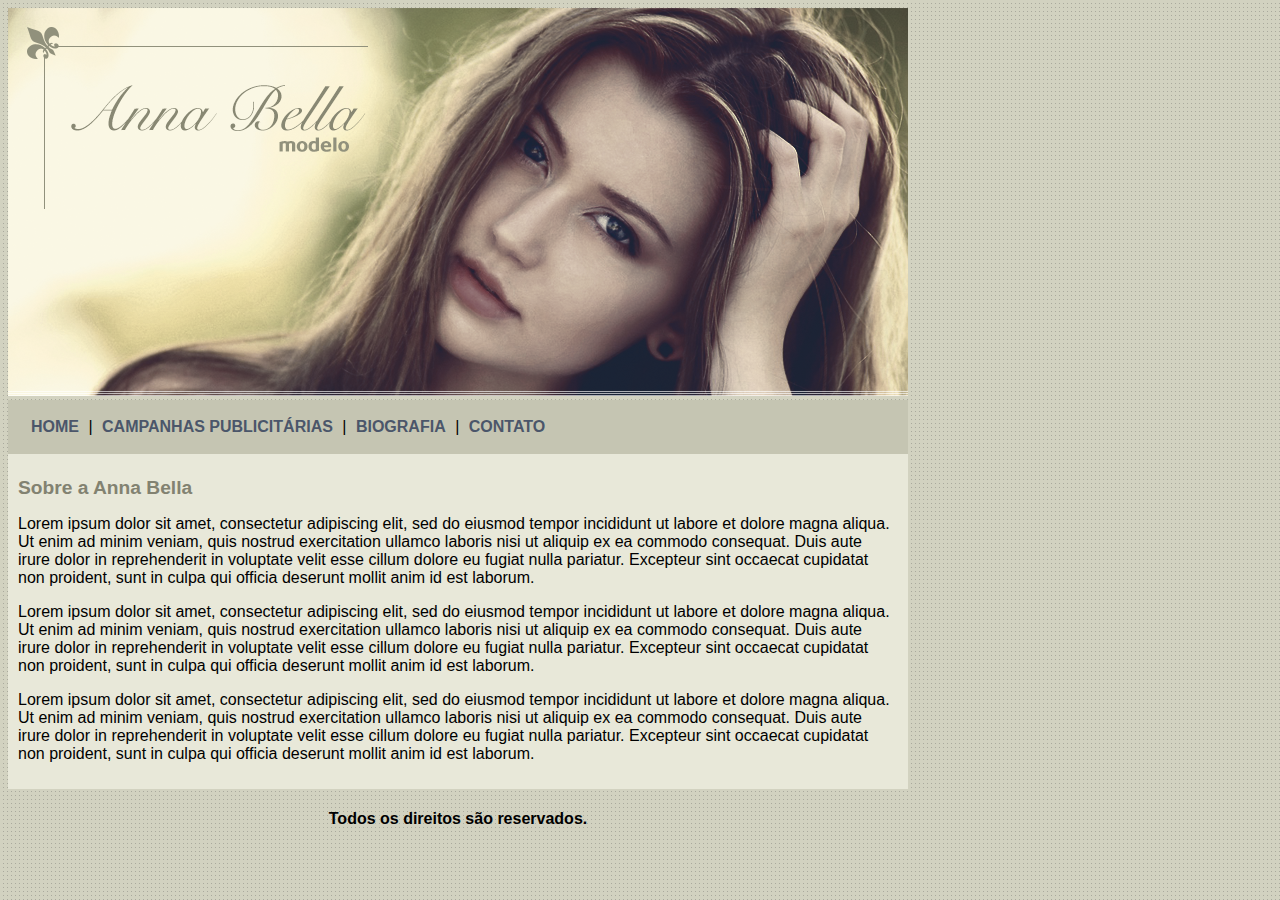
<file: index.html>
<!DOCTYPE html>
<html>
<head>
	<title>Anna Bella - Oficial</title>
	<meta charset="utf-8">

	<link rel="stylesheet" type="text/css" href="estilo.css">


</head>
<body>


	<div id="principal">


		<img src="imagens/capa.png">

		<div id="menu">
			<a href="index.html">HOME</a> |
			<a href="campanhas.html">CAMPANHAS PUBLICITÁRIAS</a> |
			<a href="biografia.html">BIOGRAFIA</a> |
			<a href="contato.html">CONTATO</a>
		</div>


		<div id="conteudo"> <!-- Inicio do conteudo-->
			
			<h1>Sobre a Anna Bella</h1>

			<p>
				
				Lorem ipsum dolor sit amet, consectetur adipiscing elit, sed do eiusmod tempor incididunt ut labore et dolore magna aliqua. Ut enim ad minim veniam, quis nostrud exercitation ullamco laboris nisi ut aliquip ex ea commodo consequat. Duis aute irure dolor in reprehenderit in voluptate velit esse cillum dolore eu fugiat nulla pariatur. Excepteur sint occaecat cupidatat non proident, sunt in culpa qui officia deserunt mollit anim id est laborum.

			</p>


			<p>
				
				Lorem ipsum dolor sit amet, consectetur adipiscing elit, sed do eiusmod tempor incididunt ut labore et dolore magna aliqua. Ut enim ad minim veniam, quis nostrud exercitation ullamco laboris nisi ut aliquip ex ea commodo consequat. Duis aute irure dolor in reprehenderit in voluptate velit esse cillum dolore eu fugiat nulla pariatur. Excepteur sint occaecat cupidatat non proident, sunt in culpa qui officia deserunt mollit anim id est laborum.

			</p>

			<p>
				
				Lorem ipsum dolor sit amet, consectetur adipiscing elit, sed do eiusmod tempor incididunt ut labore et dolore magna aliqua. Ut enim ad minim veniam, quis nostrud exercitation ullamco laboris nisi ut aliquip ex ea commodo consequat. Duis aute irure dolor in reprehenderit in voluptate velit esse cillum dolore eu fugiat nulla pariatur. Excepteur sint occaecat cupidatat non proident, sunt in culpa qui officia deserunt mollit anim id est laborum.

			</p>

		</div> <!-- Fim do conteudo-->


		<div id="rodape" class="centralizar">
			<h4>Todos os direitos são reservados.</h4>
		</div>

	</div>


</body>
</html>
</file>
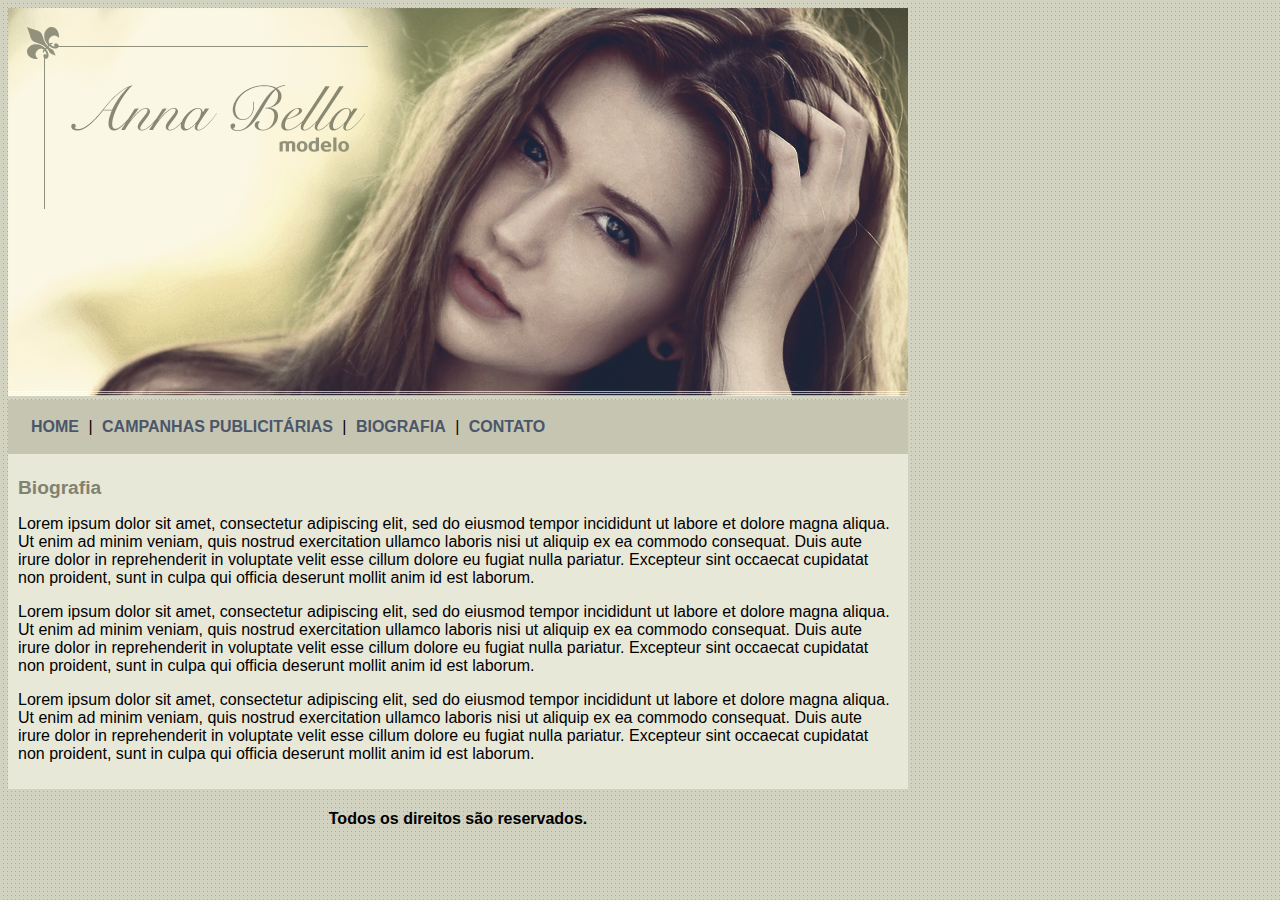
<file: biografia.html>
<!DOCTYPE html>
<html>
<head>
	<title>Anna Bella - Biografia</title>
	<meta charset="utf-8">

	<link rel="stylesheet" type="text/css" href="estilo.css">


</head>
<body>


	<div id="principal">


		<img src="imagens/capa.png">

		<div id="menu">
			<a href="index.html">HOME</a> |
			<a href="campanhas.html">CAMPANHAS PUBLICITÁRIAS</a> |
			<a href="biografia.html">BIOGRAFIA</a> |
			<a href="contato.html">CONTATO</a>
		</div>


		<div id="conteudo"> <!-- Inicio do conteudo-->
			
			<h1>Biografia</h1>

			<p>
				
				Lorem ipsum dolor sit amet, consectetur adipiscing elit, sed do eiusmod tempor incididunt ut labore et dolore magna aliqua. Ut enim ad minim veniam, quis nostrud exercitation ullamco laboris nisi ut aliquip ex ea commodo consequat. Duis aute irure dolor in reprehenderit in voluptate velit esse cillum dolore eu fugiat nulla pariatur. Excepteur sint occaecat cupidatat non proident, sunt in culpa qui officia deserunt mollit anim id est laborum.

			</p>


			<p>
				
				Lorem ipsum dolor sit amet, consectetur adipiscing elit, sed do eiusmod tempor incididunt ut labore et dolore magna aliqua. Ut enim ad minim veniam, quis nostrud exercitation ullamco laboris nisi ut aliquip ex ea commodo consequat. Duis aute irure dolor in reprehenderit in voluptate velit esse cillum dolore eu fugiat nulla pariatur. Excepteur sint occaecat cupidatat non proident, sunt in culpa qui officia deserunt mollit anim id est laborum.

			</p>

			<p>
				
				Lorem ipsum dolor sit amet, consectetur adipiscing elit, sed do eiusmod tempor incididunt ut labore et dolore magna aliqua. Ut enim ad minim veniam, quis nostrud exercitation ullamco laboris nisi ut aliquip ex ea commodo consequat. Duis aute irure dolor in reprehenderit in voluptate velit esse cillum dolore eu fugiat nulla pariatur. Excepteur sint occaecat cupidatat non proident, sunt in culpa qui officia deserunt mollit anim id est laborum.

			</p>

		</div> <!-- Fim do conteudo-->


		<div id="rodape" class="centralizar">
			<h4>Todos os direitos são reservados.</h4>
		</div>

	</div>


</body>
</html>
</file>
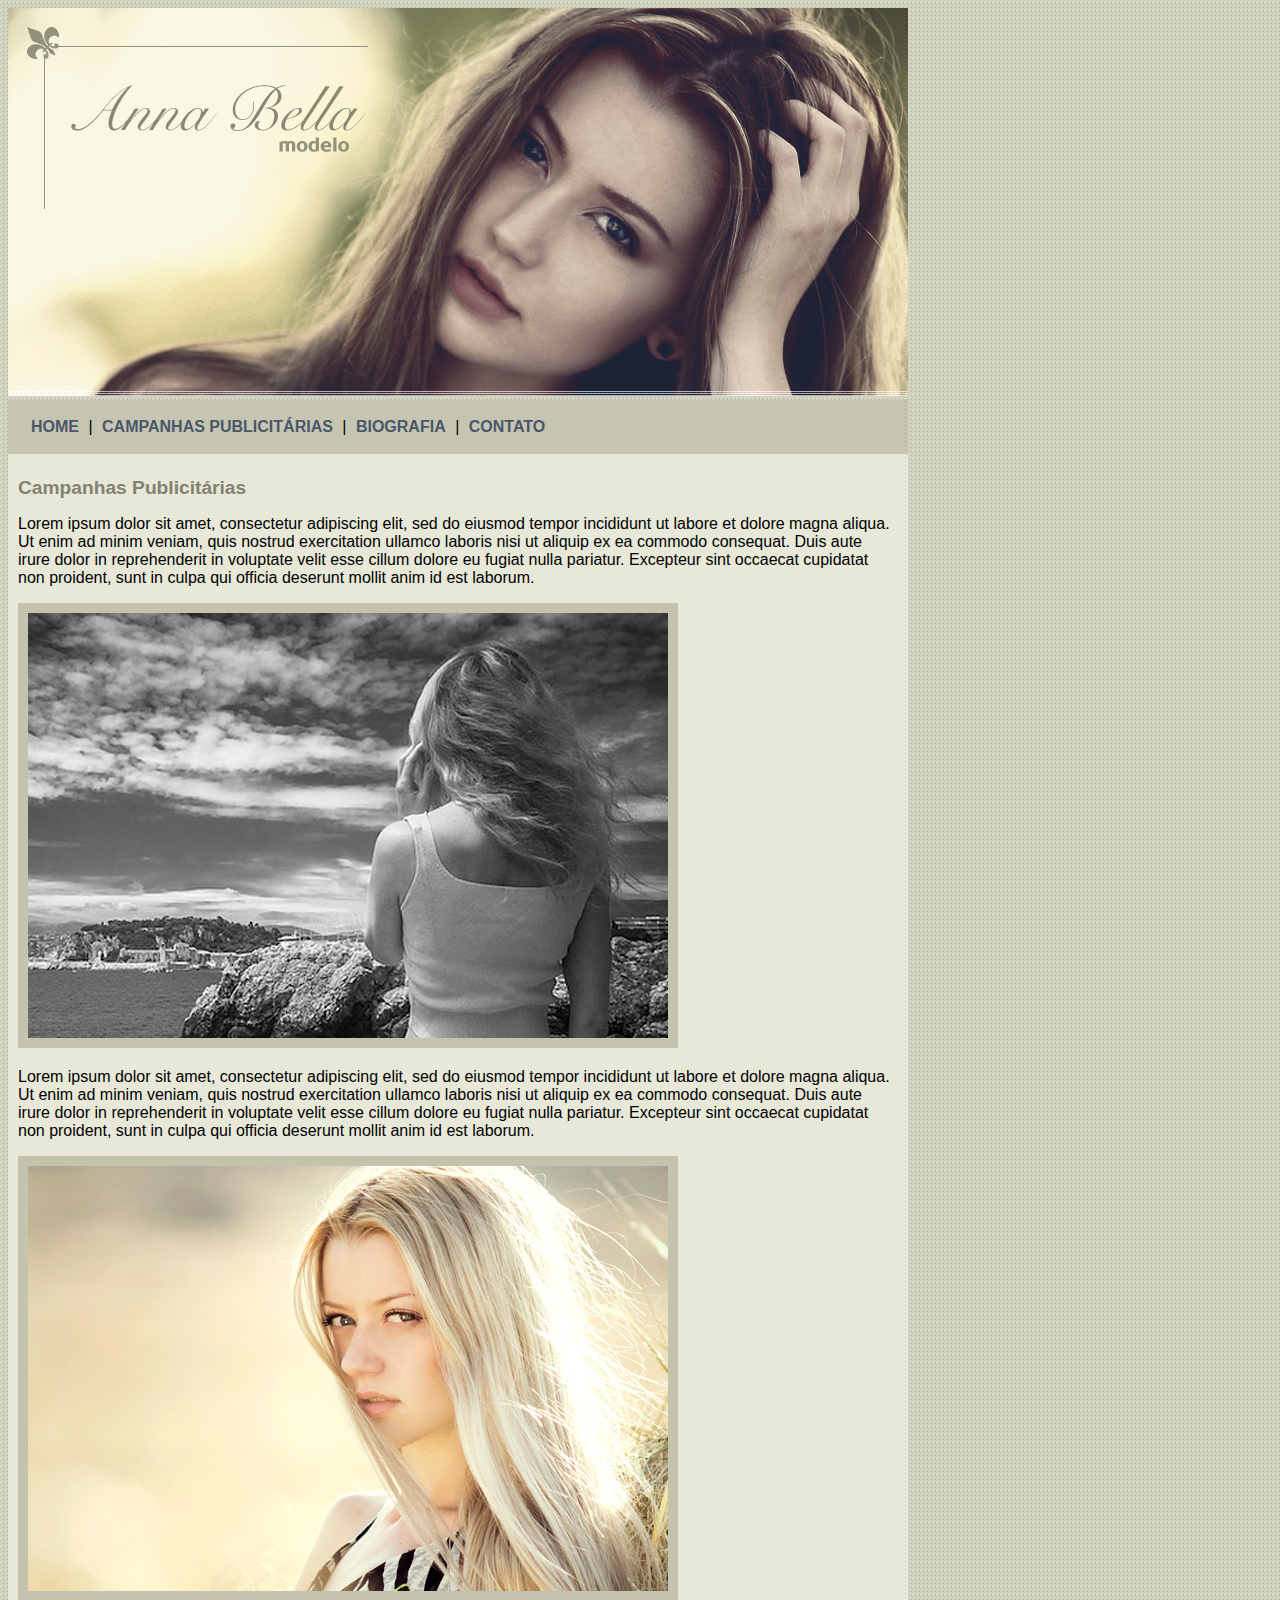
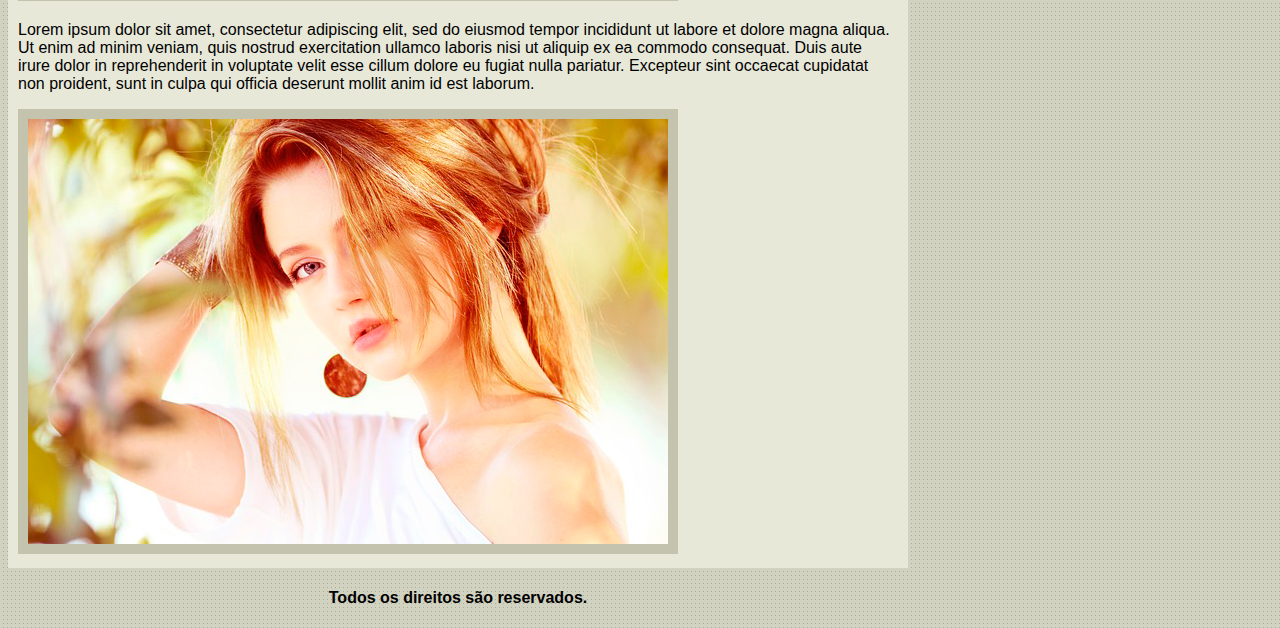
<file: campanhas.html>
<!DOCTYPE html>
<html>
<head>
	<title>Anna Bella - Campanhas Publicitárias</title>
	<meta charset="utf-8">

	<link rel="stylesheet" type="text/css" href="estilo.css">


</head>
<body>


	<div id="principal">


		<img src="imagens/capa.png">

		<div id="menu">
			<a href="index.html">HOME</a> |
			<a href="campanhas.html">CAMPANHAS PUBLICITÁRIAS</a> |
			<a href="biografia.html">BIOGRAFIA</a> |
			<a href="contato.html">CONTATO</a>
		</div>


		<div id="conteudo"> <!-- Inicio do conteudo-->
			
			<h1>Campanhas Publicitárias</h1>

			<p>
				
				Lorem ipsum dolor sit amet, consectetur adipiscing elit, sed do eiusmod tempor incididunt ut labore et dolore magna aliqua. Ut enim ad minim veniam, quis nostrud exercitation ullamco laboris nisi ut aliquip ex ea commodo consequat. Duis aute irure dolor in reprehenderit in voluptate velit esse cillum dolore eu fugiat nulla pariatur. Excepteur sint occaecat cupidatat non proident, sunt in culpa qui officia deserunt mollit anim id est laborum.

			</p>

			<img src="imagens/foto1.png" class="img-campanha">

			<p>
				
				Lorem ipsum dolor sit amet, consectetur adipiscing elit, sed do eiusmod tempor incididunt ut labore et dolore magna aliqua. Ut enim ad minim veniam, quis nostrud exercitation ullamco laboris nisi ut aliquip ex ea commodo consequat. Duis aute irure dolor in reprehenderit in voluptate velit esse cillum dolore eu fugiat nulla pariatur. Excepteur sint occaecat cupidatat non proident, sunt in culpa qui officia deserunt mollit anim id est laborum.

			</p>

			<img src="imagens/foto2.png" class="img-campanha">

			<p>
				
				Lorem ipsum dolor sit amet, consectetur adipiscing elit, sed do eiusmod tempor incididunt ut labore et dolore magna aliqua. Ut enim ad minim veniam, quis nostrud exercitation ullamco laboris nisi ut aliquip ex ea commodo consequat. Duis aute irure dolor in reprehenderit in voluptate velit esse cillum dolore eu fugiat nulla pariatur. Excepteur sint occaecat cupidatat non proident, sunt in culpa qui officia deserunt mollit anim id est laborum.

			</p>

			<img src="imagens/foto3.png" class="img-campanha">

		</div> <!-- Fim do conteudo-->


		<div id="rodape" class="centralizar">
			<h4>Todos os direitos são reservados.</h4>
		</div>

	</div>


</body>
</html>
</file>
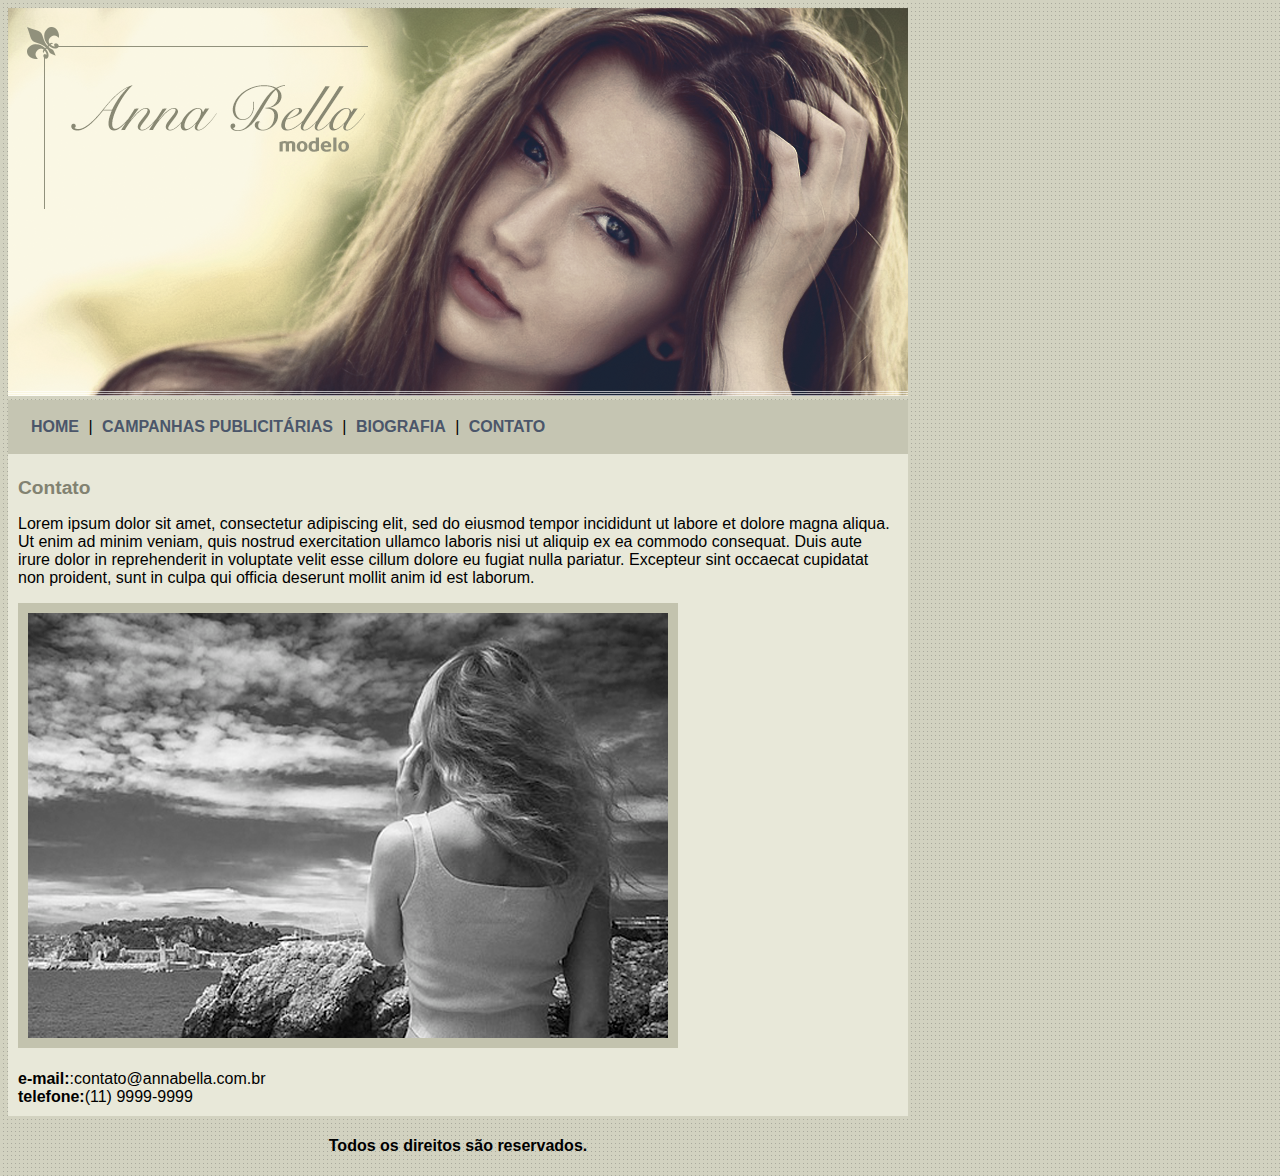
<file: contato.html>
<!DOCTYPE html>
<html>
<head>
	<title>Anna Bella - Contato</title>
	<meta charset="utf-8">

	<link rel="stylesheet" type="text/css" href="estilo.css">


</head>
<body>


	<div id="principal">


		<img src="imagens/capa.png">

		<div id="menu">
			<a href="index.html">HOME</a> |
			<a href="campanhas.html">CAMPANHAS PUBLICITÁRIAS</a> |
			<a href="biografia.html">BIOGRAFIA</a> |
			<a href="contato.html">CONTATO</a>
		</div>


		<div id="conteudo"> <!-- Inicio do conteudo-->
			
			<h1>Contato</h1>

			<p>
				
				Lorem ipsum dolor sit amet, consectetur adipiscing elit, sed do eiusmod tempor incididunt ut labore et dolore magna aliqua. Ut enim ad minim veniam, quis nostrud exercitation ullamco laboris nisi ut aliquip ex ea commodo consequat. Duis aute irure dolor in reprehenderit in voluptate velit esse cillum dolore eu fugiat nulla pariatur. Excepteur sint occaecat cupidatat non proident, sunt in culpa qui officia deserunt mollit anim id est laborum.

			</p>

			<img src="imagens/foto1.png" class="img-campanha">

			<div>
			<br>
			<strong>e-mail:</strong>:contato@annabella.com.br <br>
			<strong>telefone:</strong>(11) 9999-9999	



			</div>

		</div> <!-- Fim do conteudo-->


		<div id="rodape" class="centralizar">
			<h4>Todos os direitos são reservados.</h4>
		</div>

	</div>


</body>
</html>
</file>
<file: estilo.css>
body{

	background: #d2d2c1;
	background-image: url('imagens/fundo.png');
	font: 16px Arial, Helvetica, sans-serif;

}


a{
	color: #4b566a;
	font-weight: bold;
	text-decoration: none;
	padding: 5px;
}

h1{

	color: #828271;
	font-size: 1.2em;
	
}

#principal{

	width: 900px;

}

#menu{

	background: #c5c5b2;
	padding: 18px;

}

#conteudo{
	background: #e8e8d9;
	padding: 10px;
}

.centralizar{
	text-align: center;
}

.img-campanha{
	border: 10px solid #c3c3ae;
}
</file>
